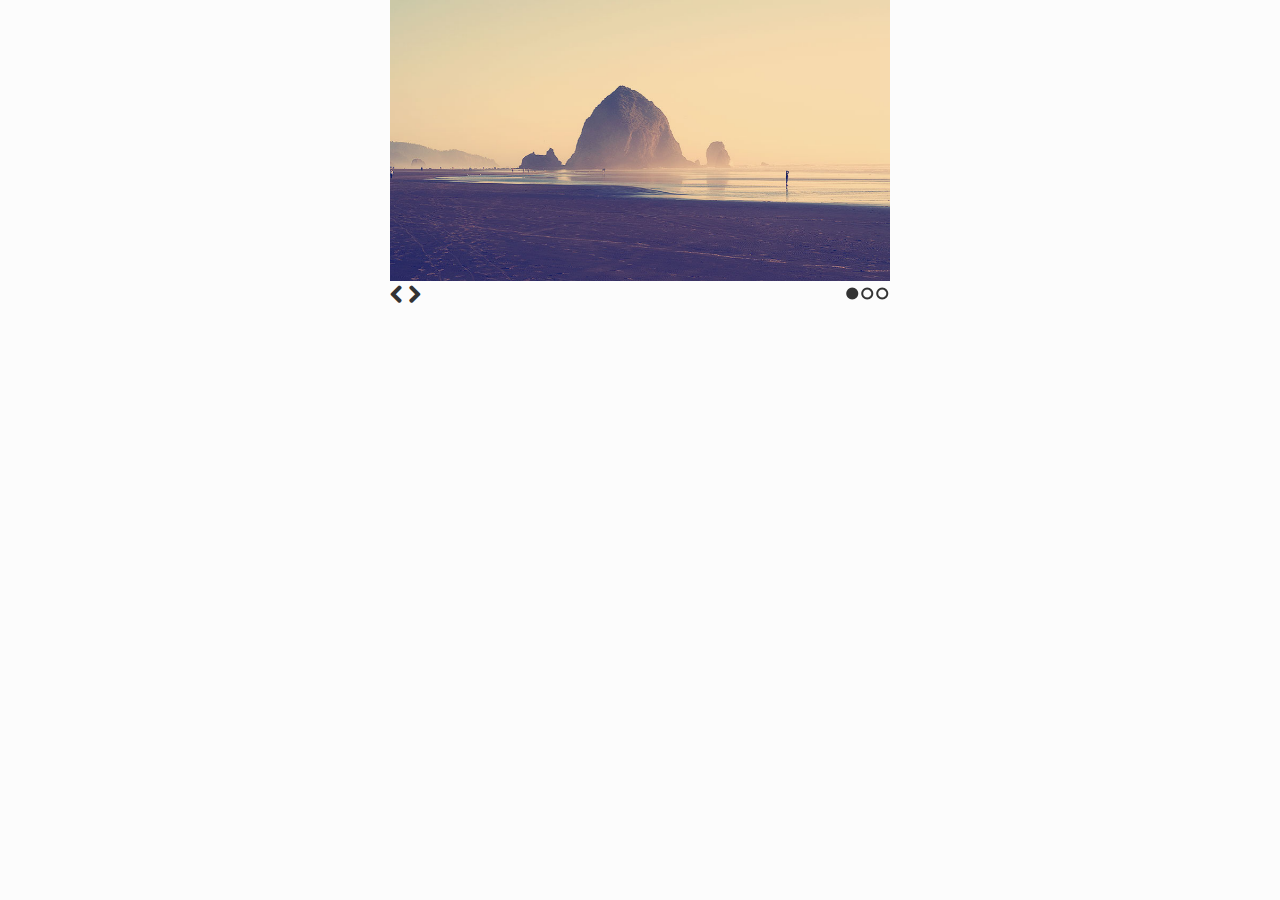
<file: pizzaria 30.10/Trabalho Frajola's/Projeto Pizzaria/standard/index.html>
<!doctype html>
<html>
<head>
  <meta charset="utf-8">
  <title>SlidesJS Standard Code Example</title>
  <meta name="description" content="SlidesJS is a simple slideshow plugin for jQuery. Packed with a useful set of features to help novice and advanced developers alike create elegant and user-friendly slideshows.">
  <meta name="author" content="Nathan Searles">

  <!-- SlidesJS Required (if responsive): Sets the page width to the device width. -->
  <meta name="viewport" content="width=device-width">
  <!-- End SlidesJS Required -->

  <!-- CSS for slidesjs.com example -->
  <link rel="stylesheet" href="css/example.css">
  <link rel="stylesheet" href="css/font-awesome.min.css">
  <!-- End CSS for slidesjs.com example -->

  <!-- SlidesJS Optional: If you'd like to use this design -->
  <style>
    body {
      -webkit-font-smoothing: antialiased;
      font: normal 15px/1.5 "Helvetica Neue", Helvetica, Arial, sans-serif;
      color: #232525;
      padding-top:0px;
    }

    #slides {
      display: none
    }

    #slides .slidesjs-navigation {
      margin-top:3px;
    }

    #slides .slidesjs-previous {
      margin-right: 5px;
      float: left;
    }

    #slides .slidesjs-next {
      margin-right: 5px;
      float: left;
    }

    .slidesjs-pagination {
      margin: 6px 0 0;
      float: right;
      list-style: none;
    }

    .slidesjs-pagination li {
      float: left;
      margin: 0 1px;
    }

    .slidesjs-pagination li a {
      display: block;
      width: 13px;
      height: 0;
      padding-top: 13px;
      background-image: url(img/pagination.png);
      background-position: 0 0;
      float: left;
      overflow: hidden;
    }

    .slidesjs-pagination li a.active,
    .slidesjs-pagination li a:hover.active {
      background-position: 0 -13px
    }

    .slidesjs-pagination li a:hover {
      background-position: 0 -26px
    }

    #slides a:link,
    #slides a:visited {
      color: #333
    }

    #slides a:hover,
    #slides a:active {
      color: #9e2020
    }

    .navbar {
      overflow: hidden
    }
  </style>
  <!-- End SlidesJS Optional-->

  <!-- SlidesJS Required: These styles are required if you'd like a responsive slideshow -->
  <style>
    #slides {
      display: none
    }

    .container {
      margin: 0 auto
    }

    /* For tablets & smart phones */
    @media (max-width: 767px) {
      body {
        padding-left: 20px;
        padding-right: 20px;
      }
      .container {
        width: auto
      }
    }

    /* For smartphones */
    @media (max-width: 480px) {
      .container {
        width: auto
      }
    }

    /* For smaller displays like laptops */
    @media (min-width: 768px) and (max-width: 979px) {
      .container {
        width: 724px
      }
    }

    /* For larger displays */
    @media (min-width: 1200px) {
      .container {
        width: 500px;
            
      }
    }
  </style>
  <!-- SlidesJS Required: -->
</head>
<body>

  <!-- SlidesJS Required: Start Slides -->
  <!-- The container is used to define the width of the slideshow -->
  <div class="container">
    <div id="slides">
      <img src="img/example-slide-1.jpg" alt="Photo by: Missy S Link: http://www.flickr.com/photos/listenmissy/5087404401/">
      <img src="img/example-slide-2.jpg" alt="Photo by: Daniel Parks Link: http://www.flickr.com/photos/parksdh/5227623068/">
      <img src="img/example-slide-3.jpg" alt="Photo by: Mike Ranweiler Link: http://www.flickr.com/photos/27874907@N04/4833059991/">
      
      <a href="#" class="slidesjs-previous slidesjs-navigation"><i class="icon-chevron-left icon-large"></i></a>
      <a href="#" class="slidesjs-next slidesjs-navigation"><i class="icon-chevron-right icon-large"></i></a>
    </div>
  </div>
  <!-- End SlidesJS Required: Start Slides -->

  <!-- SlidesJS Required: Link to jQuery -->
  <script src="http://code.jquery.com/jquery-1.9.1.min.js"></script>
  <!-- End SlidesJS Required -->

  <!-- SlidesJS Required: Link to jquery.slides.js -->
  <script src="js/jquery.slides.min.js"></script>
  <!-- End SlidesJS Required -->

  <!-- SlidesJS Required: Initialize SlidesJS with a jQuery doc ready -->
  <script>
    $(function() {
      $('#slides').slidesjs({
        width: 940,
        height: 528,
        navigation: false
      });
    });
  </script>
  <!-- End SlidesJS Required -->
</body>
</html>
</file>
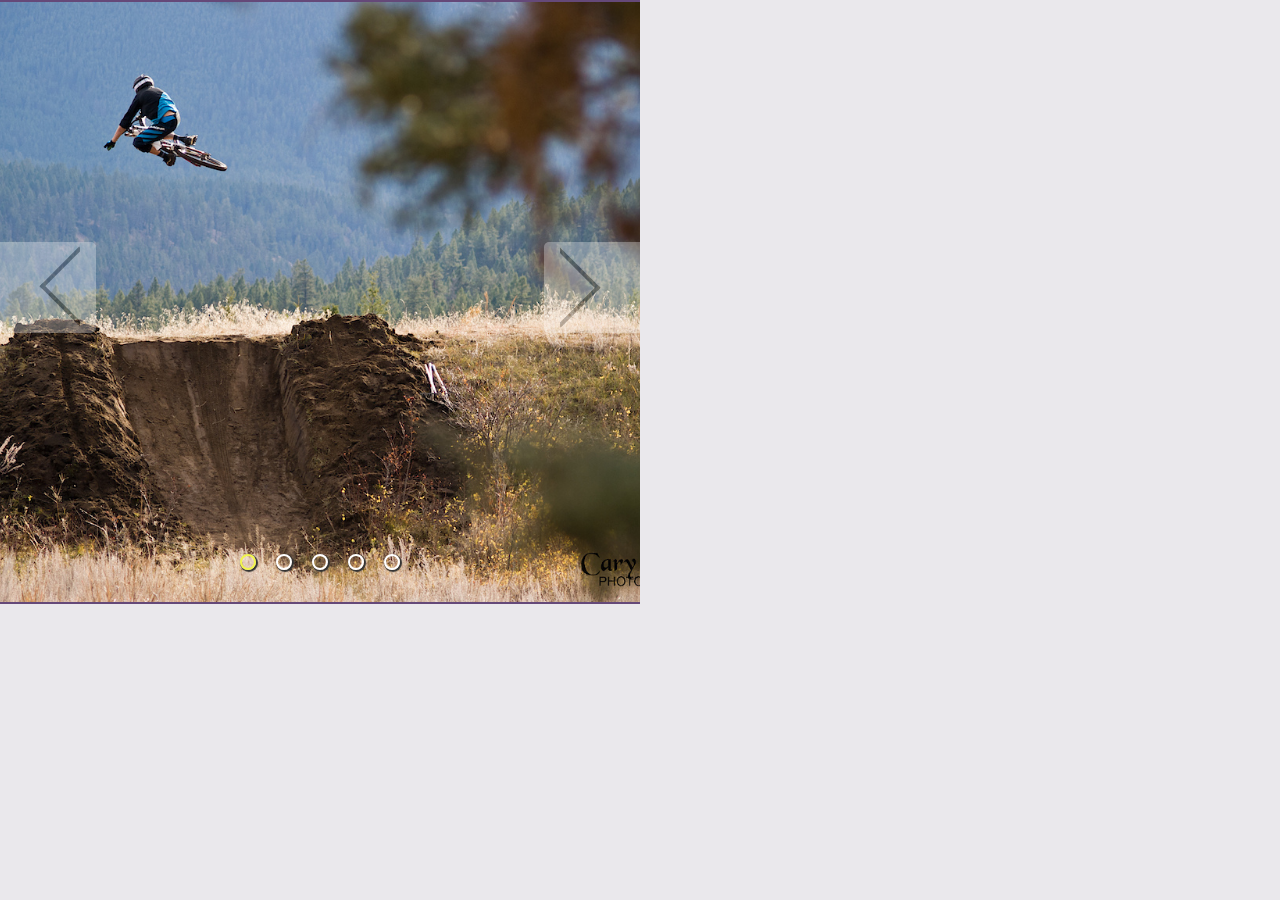
<file: pizzaria 30.10/Trabalho Frajola's/Projeto Pizzaria/gallery-master/demo/index.html>
<!doctype html>
<html>
<head>
  <meta charset="utf-8">
  <meta name="viewport" content="width=device-width, initial-scale=1.0">
  <title>gallry.js | a js gallery slider</title>
  <link rel="stylesheet" href="../gallry.css"/>
  <link rel="stylesheet" href="style.css"/>
</head>
<body>
 
  <div id="attach"></div> <!-- end wrapping container -->
  <article class="container">
  
   
  </article>
  
  <script src="velocity.min.js"></script>
  <script src="../gallry.js"></script>
  <script src="script.js"></script>
</body>
</html>
</file>
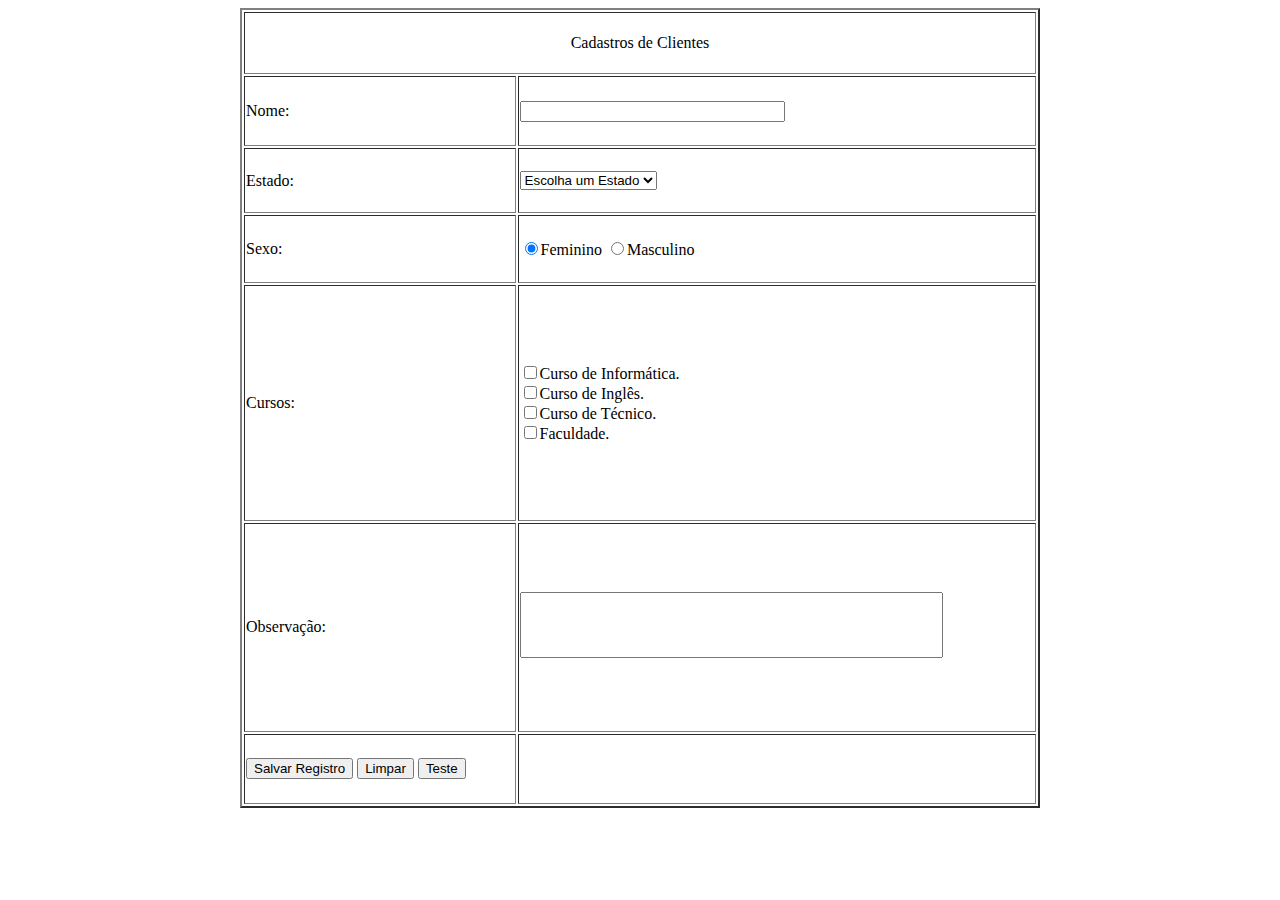
<file: TurmaA/Aula1/form.html>
<!doctype html>
<html lang="pt-br">
    <head>
        <title>Formulario</title>
        <meta charset="utf-8">
    <style>
        textarea{
            resize: none; /*PARA QUE O USUÁRIO NAO REDIMISIONE A CAIXA*/
        }
    </style>
    </head>
    <body>
        <form name="frmcadastro" method="get" action="form.html">
            <table  border="2" width="800" height="800" align="center">
                <tr>
                    <td colspan="2" align="center">Cadastros de Clientes</td>
                    
                </tr>
                <tr>
                    <td>Nome:</td>
                    <td><input type="text" name="txtnome" value="" maxlength="30" size="30px"> </td>
                </tr>
                <tr>
                    <td>Estado:</td>
                    <td>
                        <select name="sltestados">
                            <option value="" selected>Escolha um Estado</option>
                            <option value="SP">São Paulo</option>
                            <option value="RJ">Rio de Janeiro</option>
                            <option value="BA">Bahia</option>     
                        </select>
                    </td> 
                </tr>
                <tr>
                    <td>Sexo:</td>
                    <td><input type="radio" name="rdosexo" value="F" checked>Feminino
                        <input type="radio" name="rdosexo" value="M">Masculino
                    </td>
                </tr>
                <tr>
                    <td>Cursos:</td>
                    <td>
                        <input type="checkbox" name="chkinformatica" value="INF">Curso de Informática.<br>
                        <input type="checkbox" name="chkingles" value="ING">Curso de Inglês.<br>
                        <input type="checkbox" name="chktecnico" value="TEC">Curso de Técnico.<br>
                        <input type="checkbox" name="chkfaculdade" value="FAC">Faculdade.<br>
                    </td>
                </tr>
                <tr>
                    <td>Observação:</td>
                    <td>
                        <textarea name="txtobs" cols="50" rows="4"></textarea>
                    </td>
                </tr>
                <tr>
                    <td><input type="submit" name="btnsalvar" value="Salvar Registro">
                        <input type="reset" name="btnlimpar" value="Limpar">
                        <input type="button" name="btnteste" value="Teste">
                    </td>
                    <td></td>
                </tr>
            </table>
            
        </form>
    </body> 
</html>
</file>
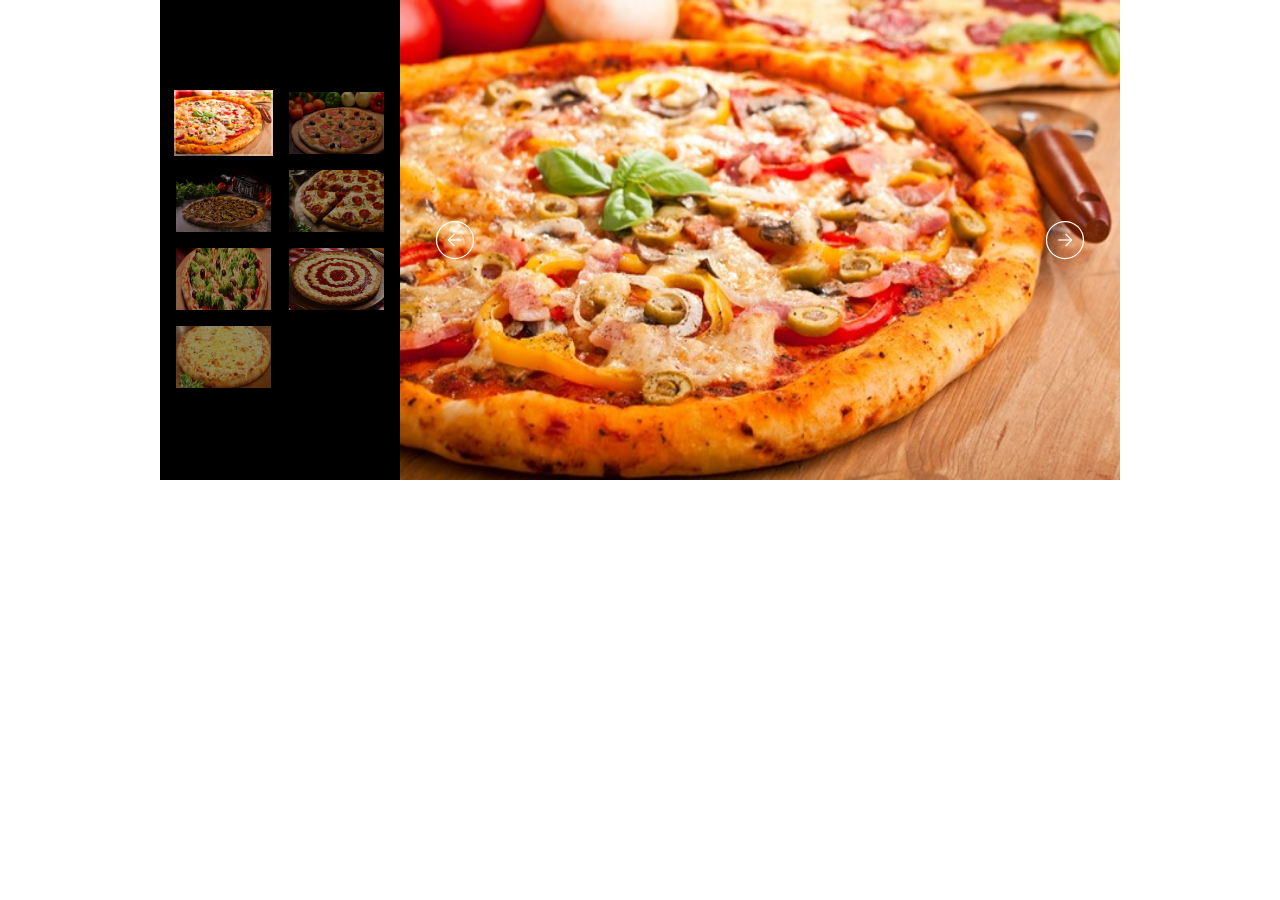
<file: pizzaria 30.10/Trabalho Frajola's/Projeto Pizzaria/with-jquery.html>
<!DOCTYPE html>
<html>
<head>
    <meta charset="utf-8">
    <meta name="viewport" content="width=device-width, initial-scale=1.0">
    <title></title>
</head>
<body style="padding:0px; margin:0px; background-color:#fff;font-family:arial,helvetica,sans-serif,verdana,'Open Sans'">

    <!-- #region Jssor Slider Begin -->
    <!-- Generator: Jssor Slider Maker -->
    <!-- Source: https://www.jssor.com -->
    <script src="js/jquery-1.11.3.min.js" type="text/javascript"></script>
    <script src="js/jssor.slider-26.1.5.min.js" type="text/javascript"></script>
    <script type="text/javascript">
        jQuery(document).ready(function ($) {

            var jssor_1_SlideshowTransitions = [
              {$Duration:1200,$Zoom:1,$Easing:{$Zoom:$Jease$.$InCubic,$Opacity:$Jease$.$OutQuad},$Opacity:2},
              {$Duration:1000,$Zoom:11,$SlideOut:true,$Easing:{$Zoom:$Jease$.$InExpo,$Opacity:$Jease$.$Linear},$Opacity:2},
              {$Duration:1200,$Zoom:1,$Rotate:1,$During:{$Zoom:[0.2,0.8],$Rotate:[0.2,0.8]},$Easing:{$Zoom:$Jease$.$Swing,$Opacity:$Jease$.$Linear,$Rotate:$Jease$.$Swing},$Opacity:2,$Round:{$Rotate:0.5}},
              {$Duration:1000,$Zoom:11,$Rotate:1,$SlideOut:true,$Easing:{$Zoom:$Jease$.$InExpo,$Opacity:$Jease$.$Linear,$Rotate:$Jease$.$InExpo},$Opacity:2,$Round:{$Rotate:0.8}},
              {$Duration:1200,x:0.5,$Cols:2,$Zoom:1,$Assembly:2049,$ChessMode:{$Column:15},$Easing:{$Left:$Jease$.$InCubic,$Zoom:$Jease$.$InCubic,$Opacity:$Jease$.$Linear},$Opacity:2},
              {$Duration:1200,x:4,$Cols:2,$Zoom:11,$SlideOut:true,$Assembly:2049,$ChessMode:{$Column:15},$Easing:{$Left:$Jease$.$InExpo,$Zoom:$Jease$.$InExpo,$Opacity:$Jease$.$Linear},$Opacity:2},
              {$Duration:1200,x:0.6,$Zoom:1,$Rotate:1,$During:{$Left:[0.2,0.8],$Zoom:[0.2,0.8],$Rotate:[0.2,0.8]},$Easing:$Jease$.$Swing,$Opacity:2,$Round:{$Rotate:0.5}},
              {$Duration:1000,x:-4,$Zoom:11,$Rotate:1,$SlideOut:true,$Easing:{$Left:$Jease$.$InExpo,$Zoom:$Jease$.$InExpo,$Opacity:$Jease$.$Linear,$Rotate:$Jease$.$InExpo},$Opacity:2,$Round:{$Rotate:0.8}},
              {$Duration:1200,x:-0.6,$Zoom:1,$Rotate:1,$During:{$Left:[0.2,0.8],$Zoom:[0.2,0.8],$Rotate:[0.2,0.8]},$Easing:$Jease$.$Swing,$Opacity:2,$Round:{$Rotate:0.5}},
              {$Duration:1000,x:4,$Zoom:11,$Rotate:1,$SlideOut:true,$Easing:{$Left:$Jease$.$InExpo,$Zoom:$Jease$.$InExpo,$Opacity:$Jease$.$Linear,$Rotate:$Jease$.$InExpo},$Opacity:2,$Round:{$Rotate:0.8}},
              {$Duration:1200,x:0.5,y:0.3,$Cols:2,$Zoom:1,$Rotate:1,$Assembly:2049,$ChessMode:{$Column:15},$Easing:{$Left:$Jease$.$InCubic,$Top:$Jease$.$InCubic,$Zoom:$Jease$.$InCubic,$Opacity:$Jease$.$OutQuad,$Rotate:$Jease$.$InCubic},$Opacity:2,$Round:{$Rotate:0.7}},
              {$Duration:1000,x:0.5,y:0.3,$Cols:2,$Zoom:1,$Rotate:1,$SlideOut:true,$Assembly:2049,$ChessMode:{$Column:15},$Easing:{$Left:$Jease$.$InExpo,$Top:$Jease$.$InExpo,$Zoom:$Jease$.$InExpo,$Opacity:$Jease$.$Linear,$Rotate:$Jease$.$InExpo},$Opacity:2,$Round:{$Rotate:0.7}},
              {$Duration:1200,x:-4,y:2,$Rows:2,$Zoom:11,$Rotate:1,$Assembly:2049,$ChessMode:{$Row:28},$Easing:{$Left:$Jease$.$InCubic,$Top:$Jease$.$InCubic,$Zoom:$Jease$.$InCubic,$Opacity:$Jease$.$OutQuad,$Rotate:$Jease$.$InCubic},$Opacity:2,$Round:{$Rotate:0.7}},
              {$Duration:1200,x:1,y:2,$Cols:2,$Zoom:11,$Rotate:1,$Assembly:2049,$ChessMode:{$Column:19},$Easing:{$Left:$Jease$.$InCubic,$Top:$Jease$.$InCubic,$Zoom:$Jease$.$InCubic,$Opacity:$Jease$.$OutQuad,$Rotate:$Jease$.$InCubic},$Opacity:2,$Round:{$Rotate:0.8}}
            ];

            var jssor_1_options = {
              $AutoPlay: 1,
              $SlideshowOptions: {
                $Class: $JssorSlideshowRunner$,
                $Transitions: jssor_1_SlideshowTransitions,
                $TransitionsOrder: 1
              },
              $ArrowNavigatorOptions: {
                $Class: $JssorArrowNavigator$
              },
              $ThumbnailNavigatorOptions: {
                $Class: $JssorThumbnailNavigator$,
                $Rows: 2,
                $Cols: 6,
                $SpacingX: 14,
                $SpacingY: 12,
                $Orientation: 2,
                $Align: 156
              }
            };

            var jssor_1_slider = new $JssorSlider$("jssor_1", jssor_1_options);

            /*#region responsive code begin*/

            var MAX_WIDTH = 960;

            function ScaleSlider() {
                var containerElement = jssor_1_slider.$Elmt.parentNode;
                var containerWidth = containerElement.clientWidth;

                if (containerWidth) {

                    var expectedWidth = Math.min(MAX_WIDTH || containerWidth, containerWidth);

                    jssor_1_slider.$ScaleWidth(expectedWidth);
                }
                else {
                    window.setTimeout(ScaleSlider, 30);
                }
            }

            ScaleSlider();

            $(window).bind("load", ScaleSlider);
            $(window).bind("resize", ScaleSlider);
            $(window).bind("orientationchange", ScaleSlider);
            /*#endregion responsive code end*/
        });
    </script>
    <style>
        /* jssor slider loading skin spin css */
        .jssorl-009-spin img {
            animation-name: jssorl-009-spin;
            animation-duration: 1.6s;
            animation-iteration-count: infinite;
            animation-timing-function: linear;
        }

        @keyframes jssorl-009-spin {
            from {
                transform: rotate(0deg);
            }

            to {
                transform: rotate(360deg);
            }
        }


        .jssora093 {display:block;position:absolute;cursor:pointer;}
        .jssora093 .c {fill:none;stroke:#fff;stroke-width:400;stroke-miterlimit:10;}
        .jssora093 .a {fill:none;stroke:#fff;stroke-width:400;stroke-miterlimit:10;}
        .jssora093:hover {opacity:.8;}
        .jssora093.jssora093dn {opacity:.6;}
        .jssora093.jssora093ds {opacity:.3;pointer-events:none;}

        .jssort101 .p {position: absolute;top:0;left:0;box-sizing:border-box;background:#000;}
        .jssort101 .p .cv {position:relative;top:0;left:0;width:100%;height:100%;border:2px solid #000;box-sizing:border-box;z-index:1;}
        .jssort101 .a {fill:none;stroke:#fff;stroke-width:400;stroke-miterlimit:10;visibility:hidden;}
        .jssort101 .p:hover .cv, .jssort101 .p.pdn .cv {border:none;border-color:transparent;}
        .jssort101 .p:hover{padding:2px;}
        .jssort101 .p:hover .cv {background-color:rgba(0,0,0,6);opacity:.35;}
        .jssort101 .p:hover.pdn{padding:0;}
        .jssort101 .p:hover.pdn .cv {border:2px solid #fff;background:none;opacity:.35;}
        .jssort101 .pav .cv {border-color:#fff;opacity:.35;}
        .jssort101 .pav .a, .jssort101 .p:hover .a {visibility:visible;}
        .jssort101 .t {position:absolute;top:0;left:0;width:100%;height:100%;border:none;opacity:.6;}
        .jssort101 .pav .t, .jssort101 .p:hover .t{opacity:1;}
    </style>
    <div id="jssor_1" style="position:relative;margin:0 auto;top:0px;left:0px;width:960px;height:480px;overflow:hidden;visibility:hidden;background-color:#24262e;">
        <!-- Loading Screen -->
        <div data-u="loading" class="jssorl-009-spin" style="position:absolute;top:0px;left:0px;width:100%;height:100%;text-align:center;background-color:rgba(0,0,0,0.7);">
            <img style="margin-top:-19px;position:relative;top:50%;width:38px;height:38px;" src="img/spin.svg" />
        </div>
        <div data-u="slides" style="cursor:default;position:relative;top:0px;left:240px;width:720px;height:480px;overflow:hidden;">
            <div>
                <img data-u="image" src="imagem/portuguesa.jpg" />
            </div>
            <div>
                <img data-u="image" src="imagem/marguerita.jpg" />
            </div>
            <div>
                <img data-u="image" src="imagem/pizza-pernil-com-jack.jpg" />
            </div>
            <div>
                <img data-u="image" src="imagem/calabresa.jpg" />
            </div>
            <div>
                <img data-u="image" src="imagem/brocolis.jpg" />
            </div>
             <div>
                <img data-u="image" src="imagem/romeu_1.jpg" />
            </div>
             <div>
                <img data-u="image" src="imagem/pizza-4-queijos-610x300.jpg" />
            </div>
            
            <a data-u="any" href="https://www.jssor.com" style="display:none">bootstrap slider</a>
        </div>
        <!-- Thumbnail Navigator -->
        <div data-u="thumbnavigator" class="jssort101" style="position:absolute;left:0px;top:0px;width:240px;height:480px;background-color:#000;" data-autocenter="2" data-scale-left="0.75">
            <div data-u="slides">
                <div data-u="prototype" class="p" style="width:99px;height:66px;">
                    <div data-u="thumbnailtemplate" class="t"></div>
                    <svg viewbox="0 0 16000 16000" class="cv">
                        <circle class="a" cx="8000" cy="8000" r="3238.1"></circle>
                        <line class="a" x1="6190.5" y1="8000" x2="9809.5" y2="8000"></line>
                        <line class="a" x1="8000" y1="9809.5" x2="8000" y2="6190.5"></line>
                    </svg>
                </div>
            </div>
        </div>
        <!-- Arrow Navigator -->
        <div data-u="arrowleft" class="jssora093" style="width:50px;height:50px;top:0px;left:270px;" data-autocenter="2">
            <svg viewbox="0 0 16000 16000" style="position:absolute;top:0;left:0;width:100%;height:100%;">
                <circle class="c" cx="8000" cy="8000" r="5920"></circle>
                <polyline class="a" points="7777.8,6080 5857.8,8000 7777.8,9920 "></polyline>
                <line class="a" x1="10142.2" y1="8000" x2="5857.8" y2="8000"></line>
            </svg>
        </div>
        <div data-u="arrowright" class="jssora093" style="width:50px;height:50px;top:0px;right:30px;" data-autocenter="2">
            <svg viewbox="0 0 16000 16000" style="position:absolute;top:0;left:0;width:100%;height:100%;">
                <circle class="c" cx="8000" cy="8000" r="5920"></circle>
                <polyline class="a" points="8222.2,6080 10142.2,8000 8222.2,9920 "></polyline>
                <line class="a" x1="5857.8" y1="8000" x2="10142.2" y2="8000"></line>
            </svg>
        </div>
    </div>
    <!-- #endregion Jssor Slider End -->
</body>
</html>
</file>
<file: pizzaria 30.10/Trabalho Frajola's/Projeto Pizzaria/standard/css/example.css>
.clearfix {
  *zoom: 1;
}
.clearfix:before,
.clearfix:after {
  display: table;
  content: "";
  line-height: 0;
}
.clearfix:after {
  clear: both;
}
.hide-text {
  font: 0/0 a;
  color: transparent;
  text-shadow: none;
  background-color: transparent;
  border: 0;
}
.input-block-level {
  display: block;
  width: 100%;
  min-height: 30px;
  -webkit-box-sizing: border-box;
  -moz-box-sizing: border-box;
  box-sizing: border-box;
}
article,
aside,
details,
figcaption,
figure,
footer,
header,
hgroup,
nav,
section {
  display: block;
}
audio,
canvas,
video {
  display: inline-block;
  *display: inline;
  *zoom: 1;
}
audio:not([controls]) {
  display: none;
}
html {
  font-size: 100%;
  -webkit-text-size-adjust: 100%;
  -ms-text-size-adjust: 100%;
}
a:focus {
  outline: thin dotted #333;
  outline: 5px auto -webkit-focus-ring-color;
  outline-offset: -2px;
}
a:hover,
a:active {
  outline: 0;
}
sub,
sup {
  position: relative;
  font-size: 75%;
  line-height: 0;
  vertical-align: baseline;
}
sup {
  top: -0.5em;
}
sub {
  bottom: -0.25em;
}
img {
  /* Responsive images (ensure images don't scale beyond their parents) */

  max-width: 100%;
  /* Part 1: Set a maxium relative to the parent */

  width: auto\9;
  /* IE7-8 need help adjusting responsive images */

  height: auto;
  /* Part 2: Scale the height according to the width, otherwise you get stretching */

  vertical-align: middle;
  border: 0;
  -ms-interpolation-mode: bicubic;
}
#map_canvas img,
.google-maps img {
  max-width: none;
}
button,
input,
select,
textarea {
  margin: 0;
  font-size: 100%;
  vertical-align: middle;
}
button,
input {
  *overflow: visible;
  line-height: normal;
}
button::-moz-focus-inner,
input::-moz-focus-inner {
  padding: 0;
  border: 0;
}
button,
html input[type="button"],
input[type="reset"],
input[type="submit"] {
  -webkit-appearance: button;
  cursor: pointer;
}
label,
select,
button,
input[type="button"],
input[type="reset"],
input[type="submit"],
input[type="radio"],
input[type="checkbox"] {
  cursor: pointer;
}
input[type="search"] {
  -webkit-box-sizing: content-box;
  -moz-box-sizing: content-box;
  box-sizing: content-box;
  -webkit-appearance: textfield;
}
input[type="search"]::-webkit-search-decoration,
input[type="search"]::-webkit-search-cancel-button {
  -webkit-appearance: none;
}
textarea {
  overflow: auto;
  vertical-align: top;
}
@media print {
  * {
    text-shadow: none !important;
    color: #000 !important;
    background: transparent !important;
    box-shadow: none !important;
  }
  a,
  a:visited {
    text-decoration: underline;
  }
  a[href]:after {
    content: " (" attr(href) ")";
  }
  abbr[title]:after {
    content: " (" attr(title) ")";
  }
  .ir a:after,
  a[href^="javascript:"]:after,
  a[href^="#"]:after {
    content: "";
  }
  pre,
  blockquote {
    border: 1px solid #999;
    page-break-inside: avoid;
  }
  thead {
    display: table-header-group;
  }
  tr,
  img {
    page-break-inside: avoid;
  }
  img {
    max-width: 100% !important;
  }
  @page  {
    margin: 0.5cm;
  }
  p,
  h2,
  h3 {
    orphans: 3;
    widows: 3;
  }
  h2,
  h3 {
    page-break-after: avoid;
  }
}
body {
  margin: 0;
  font-family: "Helvetica Neue", Helvetica, Arial, sans-serif;
  font-size: 14px;
  line-height: 20px;
  color: #333333;
  background-color: #ffffff;
}
/*a {
  color: #0088cc;
  text-decoration: none;
}
a:hover {
  color: #005580;
  text-decoration: underline;
}*/
.img-rounded {
  -webkit-border-radius: 6px;
  -moz-border-radius: 6px;
  border-radius: 6px;
}
.img-polaroid {
  padding: 4px;
  background-color: #fff;
  border: 1px solid #ccc;
  border: 1px solid rgba(0, 0, 0, 0.2);
  -webkit-box-shadow: 0 1px 3px rgba(0, 0, 0, 0.1);
  -moz-box-shadow: 0 1px 3px rgba(0, 0, 0, 0.1);
  box-shadow: 0 1px 3px rgba(0, 0, 0, 0.1);
}
.img-circle {
  -webkit-border-radius: 500px;
  -moz-border-radius: 500px;
  border-radius: 500px;
}
.row {
  margin-left: -20px;
  *zoom: 1;
}
.row:before,
.row:after {
  display: table;
  content: "";
  line-height: 0;
}
.row:after {
  clear: both;
}
[class*="span"] {
  float: left;
  min-height: 1px;
  margin-left: 20px;
}
.container,
.navbar-static-top .container,
.navbar-fixed-top .container,
.navbar-fixed-bottom .container {
  width: 940px;
}
.span12 {
  width: 940px;
}
.span11 {
  width: 860px;
}
.span10 {
  width: 780px;
}
.span9 {
  width: 700px;
}
.span8 {
  width: 620px;
}
.span7 {
  width: 540px;
}
.span6 {
  width: 460px;
}
.span5 {
  width: 380px;
}
.span4 {
  width: 300px;
}
.span3 {
  width: 220px;
}
.span2 {
  width: 140px;
}
.span1 {
  width: 60px;
}
.offset12 {
  margin-left: 980px;
}
.offset11 {
  margin-left: 900px;
}
.offset10 {
  margin-left: 820px;
}
.offset9 {
  margin-left: 740px;
}
.offset8 {
  margin-left: 660px;
}
.offset7 {
  margin-left: 580px;
}
.offset6 {
  margin-left: 500px;
}
.offset5 {
  margin-left: 420px;
}
.offset4 {
  margin-left: 340px;
}
.offset3 {
  margin-left: 260px;
}
.offset2 {
  margin-left: 180px;
}
.offset1 {
  margin-left: 100px;
}
.row-fluid {
  width: 100%;
  *zoom: 1;
}
.row-fluid:before,
.row-fluid:after {
  display: table;
  content: "";
  line-height: 0;
}
.row-fluid:after {
  clear: both;
}
.row-fluid [class*="span"] {
  display: block;
  width: 100%;
  min-height: 30px;
  -webkit-box-sizing: border-box;
  -moz-box-sizing: border-box;
  box-sizing: border-box;
  float: left;
  margin-left: 2.127659574468085%;
  *margin-left: 2.074468085106383%;
}
.row-fluid [class*="span"]:first-child {
  margin-left: 0;
}
.row-fluid .controls-row [class*="span"] + [class*="span"] {
  margin-left: 2.127659574468085%;
}
.row-fluid .span12 {
  width: 100%;
  *width: 99.94680851063829%;
}
.row-fluid .span11 {
  width: 91.48936170212765%;
  *width: 91.43617021276594%;
}
.row-fluid .span10 {
  width: 82.97872340425532%;
  *width: 82.92553191489361%;
}
.row-fluid .span9 {
  width: 74.46808510638297%;
  *width: 74.41489361702126%;
}
.row-fluid .span8 {
  width: 65.95744680851064%;
  *width: 65.90425531914893%;
}
.row-fluid .span7 {
  width: 57.44680851063829%;
  *width: 57.39361702127659%;
}
.row-fluid .span6 {
  width: 48.93617021276595%;
  *width: 48.88297872340425%;
}
.row-fluid .span5 {
  width: 40.42553191489362%;
  *width: 40.37234042553192%;
}
.row-fluid .span4 {
  width: 31.914893617021278%;
  *width: 31.861702127659576%;
}
.row-fluid .span3 {
  width: 23.404255319148934%;
  *width: 23.351063829787233%;
}
.row-fluid .span2 {
  width: 14.893617021276595%;
  *width: 14.840425531914894%;
}
.row-fluid .span1 {
  width: 6.382978723404255%;
  *width: 6.329787234042553%;
}
.row-fluid .offset12 {
  margin-left: 104.25531914893617%;
  *margin-left: 104.14893617021275%;
}
.row-fluid .offset12:first-child {
  margin-left: 102.12765957446808%;
  *margin-left: 102.02127659574467%;
}
.row-fluid .offset11 {
  margin-left: 95.74468085106382%;
  *margin-left: 95.6382978723404%;
}
.row-fluid .offset11:first-child {
  margin-left: 93.61702127659574%;
  *margin-left: 93.51063829787232%;
}
.row-fluid .offset10 {
  margin-left: 87.23404255319149%;
  *margin-left: 87.12765957446807%;
}
.row-fluid .offset10:first-child {
  margin-left: 85.1063829787234%;
  *margin-left: 84.99999999999999%;
}
.row-fluid .offset9 {
  margin-left: 78.72340425531914%;
  *margin-left: 78.61702127659572%;
}
.row-fluid .offset9:first-child {
  margin-left: 76.59574468085106%;
  *margin-left: 76.48936170212764%;
}
.row-fluid .offset8 {
  margin-left: 70.2127659574468%;
  *margin-left: 70.10638297872339%;
}
.row-fluid .offset8:first-child {
  margin-left: 68.08510638297872%;
  *margin-left: 67.9787234042553%;
}
.row-fluid .offset7 {
  margin-left: 61.70212765957446%;
  *margin-left: 61.59574468085106%;
}
.row-fluid .offset7:first-child {
  margin-left: 59.574468085106375%;
  *margin-left: 59.46808510638297%;
}
.row-fluid .offset6 {
  margin-left: 53.191489361702125%;
  *margin-left: 53.085106382978715%;
}
.row-fluid .offset6:first-child {
  margin-left: 51.063829787234035%;
  *margin-left: 50.95744680851063%;
}
.row-fluid .offset5 {
  margin-left: 44.68085106382979%;
  *margin-left: 44.57446808510638%;
}
.row-fluid .offset5:first-child {
  margin-left: 42.5531914893617%;
  *margin-left: 42.4468085106383%;
}
.row-fluid .offset4 {
  margin-left: 36.170212765957444%;
  *margin-left: 36.06382978723405%;
}
.row-fluid .offset4:first-child {
  margin-left: 34.04255319148936%;
  *margin-left: 33.93617021276596%;
}
.row-fluid .offset3 {
  margin-left: 27.659574468085104%;
  *margin-left: 27.5531914893617%;
}
.row-fluid .offset3:first-child {
  margin-left: 25.53191489361702%;
  *margin-left: 25.425531914893618%;
}
.row-fluid .offset2 {
  margin-left: 19.148936170212764%;
  *margin-left: 19.04255319148936%;
}
.row-fluid .offset2:first-child {
  margin-left: 17.02127659574468%;
  *margin-left: 16.914893617021278%;
}
.row-fluid .offset1 {
  margin-left: 10.638297872340425%;
  *margin-left: 10.53191489361702%;
}
.row-fluid .offset1:first-child {
  margin-left: 8.51063829787234%;
  *margin-left: 8.404255319148938%;
}
[class*="span"].hide,
.row-fluid [class*="span"].hide {
  display: none;
}
[class*="span"].pull-right,
.row-fluid [class*="span"].pull-right {
  float: right;
}
.container {
  margin-right: auto;
  margin-left: auto;
  *zoom: 1;
}
.container:before,
.container:after {
  display: table;
  content: "";
  line-height: 0;
}
.container:after {
  clear: both;
}
.container-fluid {
  padding-right: 20px;
  padding-left: 20px;
  *zoom: 1;
}
.container-fluid:before,
.container-fluid:after {
  display: table;
  content: "";
  line-height: 0;
}
.container-fluid:after {
  clear: both;
}
.btn {
  display: inline-block;
  *display: inline;
  /* IE7 inline-block hack */

  *zoom: 1;
  padding: 4px 12px;
  margin-bottom: 0;
  font-size: 14px;
  line-height: 20px;
  text-align: center;
  vertical-align: middle;
  cursor: pointer;
  color: #333333;
  text-shadow: 0 1px 1px rgba(255, 255, 255, 0.75);
  background-color: #f5f5f5;
  background-image: -moz-linear-gradient(top, #ffffff, #e6e6e6);
  background-image: -webkit-gradient(linear, 0 0, 0 100%, from(#ffffff), to(#e6e6e6));
  background-image: -webkit-linear-gradient(top, #ffffff, #e6e6e6);
  background-image: -o-linear-gradient(top, #ffffff, #e6e6e6);
  background-image: linear-gradient(to bottom, #ffffff, #e6e6e6);
  background-repeat: repeat-x;
  filter: progid:DXImageTransform.Microsoft.gradient(startColorstr='#ffffffff', endColorstr='#ffe6e6e6', GradientType=0);
  border-color: #e6e6e6 #e6e6e6 #bfbfbf;
  border-color: rgba(0, 0, 0, 0.1) rgba(0, 0, 0, 0.1) rgba(0, 0, 0, 0.25);
  *background-color: #e6e6e6;
  /* Darken IE7 buttons by default so they stand out more given they won't have borders */

  filter: progid:DXImageTransform.Microsoft.gradient(enabled = false);
  border: 1px solid #bbbbbb;
  *border: 0;
  border-bottom-color: #a2a2a2;
  -webkit-border-radius: 4px;
  -moz-border-radius: 4px;
  border-radius: 4px;
  *margin-left: .3em;
  -webkit-box-shadow: inset 0 1px 0 rgba(255,255,255,.2), 0 1px 2px rgba(0,0,0,.05);
  -moz-box-shadow: inset 0 1px 0 rgba(255,255,255,.2), 0 1px 2px rgba(0,0,0,.05);
  box-shadow: inset 0 1px 0 rgba(255,255,255,.2), 0 1px 2px rgba(0,0,0,.05);
}
.btn:hover,
.btn:active,
.btn.active,
.btn.disabled,
.btn[disabled] {
  color: #333333;
  background-color: #e6e6e6;
  *background-color: #d9d9d9;
}
.btn:active,
.btn.active {
  background-color: #cccccc \9;
}
.btn:first-child {
  *margin-left: 0;
}
.btn:hover {
  color: #333333;
  text-decoration: none;
  background-position: 0 -15px;
  -webkit-transition: background-position 0.1s linear;
  -moz-transition: background-position 0.1s linear;
  -o-transition: background-position 0.1s linear;
  transition: background-position 0.1s linear;
}
.btn:focus {
  outline: thin dotted #333;
  outline: 5px auto -webkit-focus-ring-color;
  outline-offset: -2px;
}
.btn.active,
.btn:active {
  background-image: none;
  outline: 0;
  -webkit-box-shadow: inset 0 2px 4px rgba(0,0,0,.15), 0 1px 2px rgba(0,0,0,.05);
  -moz-box-shadow: inset 0 2px 4px rgba(0,0,0,.15), 0 1px 2px rgba(0,0,0,.05);
  box-shadow: inset 0 2px 4px rgba(0,0,0,.15), 0 1px 2px rgba(0,0,0,.05);
}
.btn.disabled,
.btn[disabled] {
  cursor: default;
  background-image: none;
  opacity: 0.65;
  filter: alpha(opacity=65);
  -webkit-box-shadow: none;
  -moz-box-shadow: none;
  box-shadow: none;
}
.btn-large {
  padding: 11px 19px;
  font-size: 17.5px;
  -webkit-border-radius: 6px;
  -moz-border-radius: 6px;
  border-radius: 6px;
}
.btn-large [class^="icon-"],
.btn-large [class*=" icon-"] {
  margin-top: 4px;
}
.btn-small {
  padding: 2px 10px;
  font-size: 11.9px;
  -webkit-border-radius: 3px;
  -moz-border-radius: 3px;
  border-radius: 3px;
}
.btn-small [class^="icon-"],
.btn-small [class*=" icon-"] {
  margin-top: 0;
}
.btn-mini [class^="icon-"],
.btn-mini [class*=" icon-"] {
  margin-top: -1px;
}
.btn-mini {
  padding: 0 6px;
  font-size: 10.5px;
  -webkit-border-radius: 3px;
  -moz-border-radius: 3px;
  border-radius: 3px;
}
.btn-block {
  display: block;
  width: 100%;
  padding-left: 0;
  padding-right: 0;
  -webkit-box-sizing: border-box;
  -moz-box-sizing: border-box;
  box-sizing: border-box;
}
.btn-block + .btn-block {
  margin-top: 5px;
}
input[type="submit"].btn-block,
input[type="reset"].btn-block,
input[type="button"].btn-block {
  width: 100%;
}
.btn-primary.active,
.btn-warning.active,
.btn-danger.active,
.btn-success.active,
.btn-info.active,
.btn-inverse.active {
  color: rgba(255, 255, 255, 0.75);
}
.btn {
  border-color: #c5c5c5;
  border-color: rgba(0, 0, 0, 0.15) rgba(0, 0, 0, 0.15) rgba(0, 0, 0, 0.25);
}
.btn-primary {
  color: #ffffff;
  text-shadow: 0 -1px 0 rgba(0, 0, 0, 0.25);
  background-color: #006dcc;
  background-image: -moz-linear-gradient(top, #0088cc, #0044cc);
  background-image: -webkit-gradient(linear, 0 0, 0 100%, from(#0088cc), to(#0044cc));
  background-image: -webkit-linear-gradient(top, #0088cc, #0044cc);
  background-image: -o-linear-gradient(top, #0088cc, #0044cc);
  background-image: linear-gradient(to bottom, #0088cc, #0044cc);
  background-repeat: repeat-x;
  filter: progid:DXImageTransform.Microsoft.gradient(startColorstr='#ff0088cc', endColorstr='#ff0044cc', GradientType=0);
  border-color: #0044cc #0044cc #002a80;
  border-color: rgba(0, 0, 0, 0.1) rgba(0, 0, 0, 0.1) rgba(0, 0, 0, 0.25);
  *background-color: #0044cc;
  /* Darken IE7 buttons by default so they stand out more given they won't have borders */

  filter: progid:DXImageTransform.Microsoft.gradient(enabled = false);
}
.btn-primary:hover,
.btn-primary:active,
.btn-primary.active,
.btn-primary.disabled,
.btn-primary[disabled] {
  color: #ffffff;
  background-color: #0044cc;
  *background-color: #003bb3;
}
.btn-primary:active,
.btn-primary.active {
  background-color: #003399 \9;
}
.btn-warning {
  color: #ffffff;
  text-shadow: 0 -1px 0 rgba(0, 0, 0, 0.25);
  background-color: #faa732;
  background-image: -moz-linear-gradient(top, #fbb450, #f89406);
  background-image: -webkit-gradient(linear, 0 0, 0 100%, from(#fbb450), to(#f89406));
  background-image: -webkit-linear-gradient(top, #fbb450, #f89406);
  background-image: -o-linear-gradient(top, #fbb450, #f89406);
  background-image: linear-gradient(to bottom, #fbb450, #f89406);
  background-repeat: repeat-x;
  filter: progid:DXImageTransform.Microsoft.gradient(startColorstr='#fffbb450', endColorstr='#fff89406', GradientType=0);
  border-color: #f89406 #f89406 #ad6704;
  border-color: rgba(0, 0, 0, 0.1) rgba(0, 0, 0, 0.1) rgba(0, 0, 0, 0.25);
  *background-color: #f89406;
  /* Darken IE7 buttons by default so they stand out more given they won't have borders */

  filter: progid:DXImageTransform.Microsoft.gradient(enabled = false);
}
.btn-warning:hover,
.btn-warning:active,
.btn-warning.active,
.btn-warning.disabled,
.btn-warning[disabled] {
  color: #ffffff;
  background-color: #f89406;
  *background-color: #df8505;
}
.btn-warning:active,
.btn-warning.active {
  background-color: #c67605 \9;
}
.btn-danger {
  color: #ffffff;
  text-shadow: 0 -1px 0 rgba(0, 0, 0, 0.25);
  background-color: #da4f49;
  background-image: -moz-linear-gradient(top, #ee5f5b, #bd362f);
  background-image: -webkit-gradient(linear, 0 0, 0 100%, from(#ee5f5b), to(#bd362f));
  background-image: -webkit-linear-gradient(top, #ee5f5b, #bd362f);
  background-image: -o-linear-gradient(top, #ee5f5b, #bd362f);
  background-image: linear-gradient(to bottom, #ee5f5b, #bd362f);
  background-repeat: repeat-x;
  filter: progid:DXImageTransform.Microsoft.gradient(startColorstr='#ffee5f5b', endColorstr='#ffbd362f', GradientType=0);
  border-color: #bd362f #bd362f #802420;
  border-color: rgba(0, 0, 0, 0.1) rgba(0, 0, 0, 0.1) rgba(0, 0, 0, 0.25);
  *background-color: #bd362f;
  /* Darken IE7 buttons by default so they stand out more given they won't have borders */

  filter: progid:DXImageTransform.Microsoft.gradient(enabled = false);
}
.btn-danger:hover,
.btn-danger:active,
.btn-danger.active,
.btn-danger.disabled,
.btn-danger[disabled] {
  color: #ffffff;
  background-color: #bd362f;
  *background-color: #a9302a;
}
.btn-danger:active,
.btn-danger.active {
  background-color: #942a25 \9;
}
.btn-success {
  color: #ffffff;
  text-shadow: 0 -1px 0 rgba(0, 0, 0, 0.25);
  background-color: #5bb75b;
  background-image: -moz-linear-gradient(top, #62c462, #51a351);
  background-image: -webkit-gradient(linear, 0 0, 0 100%, from(#62c462), to(#51a351));
  background-image: -webkit-linear-gradient(top, #62c462, #51a351);
  background-image: -o-linear-gradient(top, #62c462, #51a351);
  background-image: linear-gradient(to bottom, #62c462, #51a351);
  background-repeat: repeat-x;
  filter: progid:DXImageTransform.Microsoft.gradient(startColorstr='#ff62c462', endColorstr='#ff51a351', GradientType=0);
  border-color: #51a351 #51a351 #387038;
  border-color: rgba(0, 0, 0, 0.1) rgba(0, 0, 0, 0.1) rgba(0, 0, 0, 0.25);
  *background-color: #51a351;
  /* Darken IE7 buttons by default so they stand out more given they won't have borders */

  filter: progid:DXImageTransform.Microsoft.gradient(enabled = false);
}
.btn-success:hover,
.btn-success:active,
.btn-success.active,
.btn-success.disabled,
.btn-success[disabled] {
  color: #ffffff;
  background-color: #51a351;
  *background-color: #499249;
}
.btn-success:active,
.btn-success.active {
  background-color: #408140 \9;
}
.btn-info {
  color: #ffffff;
  text-shadow: 0 -1px 0 rgba(0, 0, 0, 0.25);
  background-color: #49afcd;
  background-image: -moz-linear-gradient(top, #5bc0de, #2f96b4);
  background-image: -webkit-gradient(linear, 0 0, 0 100%, from(#5bc0de), to(#2f96b4));
  background-image: -webkit-linear-gradient(top, #5bc0de, #2f96b4);
  background-image: -o-linear-gradient(top, #5bc0de, #2f96b4);
  background-image: linear-gradient(to bottom, #5bc0de, #2f96b4);
  background-repeat: repeat-x;
  filter: progid:DXImageTransform.Microsoft.gradient(startColorstr='#ff5bc0de', endColorstr='#ff2f96b4', GradientType=0);
  border-color: #2f96b4 #2f96b4 #1f6377;
  border-color: rgba(0, 0, 0, 0.1) rgba(0, 0, 0, 0.1) rgba(0, 0, 0, 0.25);
  *background-color: #2f96b4;
  /* Darken IE7 buttons by default so they stand out more given they won't have borders */

  filter: progid:DXImageTransform.Microsoft.gradient(enabled = false);
}
.btn-info:hover,
.btn-info:active,
.btn-info.active,
.btn-info.disabled,
.btn-info[disabled] {
  color: #ffffff;
  background-color: #2f96b4;
  *background-color: #2a85a0;
}
.btn-info:active,
.btn-info.active {
  background-color: #24748c \9;
}
.btn-inverse {
  color: #ffffff;
  text-shadow: 0 -1px 0 rgba(0, 0, 0, 0.25);
  background-color: #363636;
  background-image: -moz-linear-gradient(top, #444444, #222222);
  background-image: -webkit-gradient(linear, 0 0, 0 100%, from(#444444), to(#222222));
  background-image: -webkit-linear-gradient(top, #444444, #222222);
  background-image: -o-linear-gradient(top, #444444, #222222);
  background-image: linear-gradient(to bottom, #444444, #222222);
  background-repeat: repeat-x;
  filter: progid:DXImageTransform.Microsoft.gradient(startColorstr='#ff444444', endColorstr='#ff222222', GradientType=0);
  border-color: #222222 #222222 #000000;
  border-color: rgba(0, 0, 0, 0.1) rgba(0, 0, 0, 0.1) rgba(0, 0, 0, 0.25);
  *background-color: #222222;
  /* Darken IE7 buttons by default so they stand out more given they won't have borders */

  filter: progid:DXImageTransform.Microsoft.gradient(enabled = false);
}
.btn-inverse:hover,
.btn-inverse:active,
.btn-inverse.active,
.btn-inverse.disabled,
.btn-inverse[disabled] {
  color: #ffffff;
  background-color: #222222;
  *background-color: #151515;
}
.btn-inverse:active,
.btn-inverse.active {
  background-color: #080808 \9;
}
button.btn,
input[type="submit"].btn {
  *padding-top: 3px;
  *padding-bottom: 3px;
}
button.btn::-moz-focus-inner,
input[type="submit"].btn::-moz-focus-inner {
  padding: 0;
  border: 0;
}
button.btn.btn-large,
input[type="submit"].btn.btn-large {
  *padding-top: 7px;
  *padding-bottom: 7px;
}
button.btn.btn-small,
input[type="submit"].btn.btn-small {
  *padding-top: 3px;
  *padding-bottom: 3px;
}
button.btn.btn-mini,
input[type="submit"].btn.btn-mini {
  *padding-top: 1px;
  *padding-bottom: 1px;
}
.btn-link,
.btn-link:active,
.btn-link[disabled] {
  background-color: transparent;
  background-image: none;
  -webkit-box-shadow: none;
  -moz-box-shadow: none;
  box-shadow: none;
}
.btn-link {
  border-color: transparent;
  cursor: pointer;
  color: #0088cc;
  -webkit-border-radius: 0;
  -moz-border-radius: 0;
  border-radius: 0;
}
.btn-link:hover {
  color: #005580;
  text-decoration: underline;
  background-color: transparent;
}
.btn-link[disabled]:hover {
  color: #333333;
  text-decoration: none;
}
.btn-group {
  position: relative;
  display: inline-block;
  *display: inline;
  /* IE7 inline-block hack */

  *zoom: 1;
  font-size: 0;
  vertical-align: middle;
  white-space: nowrap;
  *margin-left: .3em;
}
.btn-group:first-child {
  *margin-left: 0;
}
.btn-group + .btn-group {
  margin-left: 5px;
}
.btn-toolbar {
  font-size: 0;
  margin-top: 10px;
  margin-bottom: 10px;
}
.btn-toolbar > .btn + .btn,
.btn-toolbar > .btn-group + .btn,
.btn-toolbar > .btn + .btn-group {
  margin-left: 5px;
}
.btn-group > .btn {
  position: relative;
  -webkit-border-radius: 0;
  -moz-border-radius: 0;
  border-radius: 0;
}
.btn-group > .btn + .btn {
  margin-left: -1px;
}
.btn-group > .btn,
.btn-group > .dropdown-menu,
.btn-group > .popover {
  font-size: 14px;
}
.btn-group > .btn-mini {
  font-size: 10.5px;
}
.btn-group > .btn-small {
  font-size: 11.9px;
}
.btn-group > .btn-large {
  font-size: 17.5px;
}
.btn-group > .btn:first-child {
  margin-left: 0;
  -webkit-border-top-left-radius: 4px;
  -moz-border-radius-topleft: 4px;
  border-top-left-radius: 4px;
  -webkit-border-bottom-left-radius: 4px;
  -moz-border-radius-bottomleft: 4px;
  border-bottom-left-radius: 4px;
}
.btn-group > .btn:last-child,
.btn-group > .dropdown-toggle {
  -webkit-border-top-right-radius: 4px;
  -moz-border-radius-topright: 4px;
  border-top-right-radius: 4px;
  -webkit-border-bottom-right-radius: 4px;
  -moz-border-radius-bottomright: 4px;
  border-bottom-right-radius: 4px;
}
.btn-group > .btn.large:first-child {
  margin-left: 0;
  -webkit-border-top-left-radius: 6px;
  -moz-border-radius-topleft: 6px;
  border-top-left-radius: 6px;
  -webkit-border-bottom-left-radius: 6px;
  -moz-border-radius-bottomleft: 6px;
  border-bottom-left-radius: 6px;
}
.btn-group > .btn.large:last-child,
.btn-group > .large.dropdown-toggle {
  -webkit-border-top-right-radius: 6px;
  -moz-border-radius-topright: 6px;
  border-top-right-radius: 6px;
  -webkit-border-bottom-right-radius: 6px;
  -moz-border-radius-bottomright: 6px;
  border-bottom-right-radius: 6px;
}
.btn-group > .btn:hover,
.btn-group > .btn:focus,
.btn-group > .btn:active,
.btn-group > .btn.active {
  z-index: 2;
}
.btn-group .dropdown-toggle:active,
.btn-group.open .dropdown-toggle {
  outline: 0;
}
.btn-group > .btn + .dropdown-toggle {
  padding-left: 8px;
  padding-right: 8px;
  -webkit-box-shadow: inset 1px 0 0 rgba(255,255,255,.125), inset 0 1px 0 rgba(255,255,255,.2), 0 1px 2px rgba(0,0,0,.05);
  -moz-box-shadow: inset 1px 0 0 rgba(255,255,255,.125), inset 0 1px 0 rgba(255,255,255,.2), 0 1px 2px rgba(0,0,0,.05);
  box-shadow: inset 1px 0 0 rgba(255,255,255,.125), inset 0 1px 0 rgba(255,255,255,.2), 0 1px 2px rgba(0,0,0,.05);
  *padding-top: 5px;
  *padding-bottom: 5px;
}
.btn-group > .btn-mini + .dropdown-toggle {
  padding-left: 5px;
  padding-right: 5px;
  *padding-top: 2px;
  *padding-bottom: 2px;
}
.btn-group > .btn-small + .dropdown-toggle {
  *padding-top: 5px;
  *padding-bottom: 4px;
}
.btn-group > .btn-large + .dropdown-toggle {
  padding-left: 12px;
  padding-right: 12px;
  *padding-top: 7px;
  *padding-bottom: 7px;
}
.btn-group.open .dropdown-toggle {
  background-image: none;
  -webkit-box-shadow: inset 0 2px 4px rgba(0,0,0,.15), 0 1px 2px rgba(0,0,0,.05);
  -moz-box-shadow: inset 0 2px 4px rgba(0,0,0,.15), 0 1px 2px rgba(0,0,0,.05);
  box-shadow: inset 0 2px 4px rgba(0,0,0,.15), 0 1px 2px rgba(0,0,0,.05);
}
.btn-group.open .btn.dropdown-toggle {
  background-color: #e6e6e6;
}
.btn-group.open .btn-primary.dropdown-toggle {
  background-color: #0044cc;
}
.btn-group.open .btn-warning.dropdown-toggle {
  background-color: #f89406;
}
.btn-group.open .btn-danger.dropdown-toggle {
  background-color: #bd362f;
}
.btn-group.open .btn-success.dropdown-toggle {
  background-color: #51a351;
}
.btn-group.open .btn-info.dropdown-toggle {
  background-color: #2f96b4;
}
.btn-group.open .btn-inverse.dropdown-toggle {
  background-color: #222222;
}
.btn .caret {
  margin-top: 8px;
  margin-left: 0;
}
.btn-mini .caret,
.btn-small .caret,
.btn-large .caret {
  margin-top: 6px;
}
.btn-large .caret {
  border-left-width: 5px;
  border-right-width: 5px;
  border-top-width: 5px;
}
.dropup .btn-large .caret {
  border-bottom-width: 5px;
}
.btn-primary .caret,
.btn-warning .caret,
.btn-danger .caret,
.btn-info .caret,
.btn-success .caret,
.btn-inverse .caret {
  border-top-color: #ffffff;
  border-bottom-color: #ffffff;
}
.btn-group-vertical {
  display: inline-block;
  *display: inline;
  /* IE7 inline-block hack */

  *zoom: 1;
}
.btn-group-vertical > .btn {
  display: block;
  float: none;
  max-width: 100%;
  -webkit-border-radius: 0;
  -moz-border-radius: 0;
  border-radius: 0;
}
.btn-group-vertical > .btn + .btn {
  margin-left: 0;
  margin-top: -1px;
}
.btn-group-vertical > .btn:first-child {
  -webkit-border-radius: 4px 4px 0 0;
  -moz-border-radius: 4px 4px 0 0;
  border-radius: 4px 4px 0 0;
}
.btn-group-vertical > .btn:last-child {
  -webkit-border-radius: 0 0 4px 4px;
  -moz-border-radius: 0 0 4px 4px;
  border-radius: 0 0 4px 4px;
}
.btn-group-vertical > .btn-large:first-child {
  -webkit-border-radius: 6px 6px 0 0;
  -moz-border-radius: 6px 6px 0 0;
  border-radius: 6px 6px 0 0;
}
.btn-group-vertical > .btn-large:last-child {
  -webkit-border-radius: 0 0 6px 6px;
  -moz-border-radius: 0 0 6px 6px;
  border-radius: 0 0 6px 6px;
}
.navbar {
  overflow: visible;
  margin-bottom: 20px;
  *position: relative;
  *z-index: 2;
}
.navbar-inner {
  min-height: 40px;
  padding-left: 20px;
  padding-right: 20px;
  background-color: #fafafa;
  background-image: -moz-linear-gradient(top, #ffffff, #f2f2f2);
  background-image: -webkit-gradient(linear, 0 0, 0 100%, from(#ffffff), to(#f2f2f2));
  background-image: -webkit-linear-gradient(top, #ffffff, #f2f2f2);
  background-image: -o-linear-gradient(top, #ffffff, #f2f2f2);
  background-image: linear-gradient(to bottom, #ffffff, #f2f2f2);
  background-repeat: repeat-x;
  filter: progid:DXImageTransform.Microsoft.gradient(startColorstr='#ffffffff', endColorstr='#fff2f2f2', GradientType=0);
  border: 1px solid #d4d4d4;
  -webkit-border-radius: 4px;
  -moz-border-radius: 4px;
  border-radius: 4px;
  -webkit-box-shadow: 0 1px 4px rgba(0, 0, 0, 0.065);
  -moz-box-shadow: 0 1px 4px rgba(0, 0, 0, 0.065);
  box-shadow: 0 1px 4px rgba(0, 0, 0, 0.065);
  *zoom: 1;
}
.navbar-inner:before,
.navbar-inner:after {
  display: table;
  content: "";
  line-height: 0;
}
.navbar-inner:after {
  clear: both;
}
.navbar .container {
  width: auto !important;
}
.nav-collapse.collapse {
  height: auto;
  overflow: visible;
}
.navbar .brand {
  float: left;
  display: block;
  padding: 10px 20px 10px;
  margin-left: -20px;
  font-size: 20px;
  font-weight: 200;
  color: #777777;
  text-shadow: 0 1px 0 #ffffff;
}
.navbar .brand.pull-right {
  float: right;
}
.navbar .brand:hover {
  text-decoration: none;
}
.navbar-text {
  margin-bottom: 0;
  line-height: 40px;
  color: #777777;
}
.navbar-link {
  color: #777777;
}
.navbar-link:hover {
  color: #333333;
}
.navbar .divider-vertical {
  height: 40px;
  margin: 0 9px;
  border-left: 1px solid #f2f2f2;
  border-right: 1px solid #ffffff;
}
.navbar .btn,
.navbar .btn-group {
  margin-top: 5px;
}
.navbar .btn-group .btn,
.navbar .input-prepend .btn,
.navbar .input-append .btn {
  margin-top: 0;
}

.navbar-static-top {
  position: static;
  margin-bottom: 0;
}
.navbar-static-top .navbar-inner {
  -webkit-border-radius: 0;
  -moz-border-radius: 0;
  border-radius: 0;
}
.navbar-fixed-top,
.navbar-fixed-bottom {
  position: fixed;
  right: 0;
  left: 0;
  z-index: 1030;
  margin-bottom: 0;
}
.navbar-fixed-top .navbar-inner,
.navbar-static-top .navbar-inner {
  border-width: 0 0 1px;
}
.navbar-fixed-bottom .navbar-inner {
  border-width: 1px 0 0;
}
.navbar-fixed-top .navbar-inner,
.navbar-fixed-bottom .navbar-inner {
  padding-left: 0;
  padding-right: 0;
  -webkit-border-radius: 0;
  -moz-border-radius: 0;
  border-radius: 0;
}
.navbar-static-top .container,
.navbar-fixed-top .container,
.navbar-fixed-bottom .container {
  width: 940px;
}
.navbar-fixed-top {
  top: 0;
}
.navbar-fixed-top .navbar-inner,
.navbar-static-top .navbar-inner {
  -webkit-box-shadow: 0 1px 10px rgba(0,0,0,.1);
  -moz-box-shadow: 0 1px 10px rgba(0,0,0,.1);
  box-shadow: 0 1px 10px rgba(0,0,0,.1);
}
.navbar-fixed-bottom {
  bottom: 0;
}
.navbar-fixed-bottom .navbar-inner {
  -webkit-box-shadow: 0 -1px 10px rgba(0,0,0,.1);
  -moz-box-shadow: 0 -1px 10px rgba(0,0,0,.1);
  box-shadow: 0 -1px 10px rgba(0,0,0,.1);
}
.navbar .nav {
  position: relative;
  left: 0;
  display: block;
  float: left;
  margin: 0 10px 0 0;
  padding: 0;
}
.navbar .nav.pull-right {
  float: right;
  margin-right: 0;
}
.navbar .nav > li {
  float: left;
}
.navbar .nav > li > a {
  float: none;
  padding: 10px 15px 10px;
  color: #777777;
  text-decoration: none;
  text-shadow: 0 1px 0 #ffffff;
}
.navbar .nav .dropdown-toggle .caret {
  margin-top: 8px;
}
.navbar .nav > li > a:focus,
.navbar .nav > li > a:hover {
  background-color: transparent;
  color: #333333;
  text-decoration: none;
}
.navbar .nav > .active > a,
.navbar .nav > .active > a:hover,
.navbar .nav > .active > a:focus {
  color: #555555;
  text-decoration: none;
  background-color: #e5e5e5;
  -webkit-box-shadow: inset 0 3px 8px rgba(0, 0, 0, 0.125);
  -moz-box-shadow: inset 0 3px 8px rgba(0, 0, 0, 0.125);
  box-shadow: inset 0 3px 8px rgba(0, 0, 0, 0.125);
}
.navbar .btn-navbar {
  display: none;
  float: right;
  padding: 7px 10px;
  margin-left: 5px;
  margin-right: 5px;
  color: #ffffff;
  text-shadow: 0 -1px 0 rgba(0, 0, 0, 0.25);
  background-color: #ededed;
  background-image: -moz-linear-gradient(top, #f2f2f2, #e5e5e5);
  background-image: -webkit-gradient(linear, 0 0, 0 100%, from(#f2f2f2), to(#e5e5e5));
  background-image: -webkit-linear-gradient(top, #f2f2f2, #e5e5e5);
  background-image: -o-linear-gradient(top, #f2f2f2, #e5e5e5);
  background-image: linear-gradient(to bottom, #f2f2f2, #e5e5e5);
  background-repeat: repeat-x;
  filter: progid:DXImageTransform.Microsoft.gradient(startColorstr='#fff2f2f2', endColorstr='#ffe5e5e5', GradientType=0);
  border-color: #e5e5e5 #e5e5e5 #bfbfbf;
  border-color: rgba(0, 0, 0, 0.1) rgba(0, 0, 0, 0.1) rgba(0, 0, 0, 0.25);
  *background-color: #e5e5e5;
  /* Darken IE7 buttons by default so they stand out more given they won't have borders */

  filter: progid:DXImageTransform.Microsoft.gradient(enabled = false);
  -webkit-box-shadow: inset 0 1px 0 rgba(255,255,255,.1), 0 1px 0 rgba(255,255,255,.075);
  -moz-box-shadow: inset 0 1px 0 rgba(255,255,255,.1), 0 1px 0 rgba(255,255,255,.075);
  box-shadow: inset 0 1px 0 rgba(255,255,255,.1), 0 1px 0 rgba(255,255,255,.075);
}
.navbar .btn-navbar:hover,
.navbar .btn-navbar:active,
.navbar .btn-navbar.active,
.navbar .btn-navbar.disabled,
.navbar .btn-navbar[disabled] {
  color: #ffffff;
  background-color: #e5e5e5;
  *background-color: #d9d9d9;
}
.navbar .btn-navbar:active,
.navbar .btn-navbar.active {
  background-color: #cccccc \9;
}
.navbar .btn-navbar .icon-bar {
  display: block;
  width: 18px;
  height: 2px;
  background-color: #f5f5f5;
  -webkit-border-radius: 1px;
  -moz-border-radius: 1px;
  border-radius: 1px;
  -webkit-box-shadow: 0 1px 0 rgba(0, 0, 0, 0.25);
  -moz-box-shadow: 0 1px 0 rgba(0, 0, 0, 0.25);
  box-shadow: 0 1px 0 rgba(0, 0, 0, 0.25);
}
.btn-navbar .icon-bar + .icon-bar {
  margin-top: 3px;
}
.navbar .nav > li > .dropdown-menu:before {
  content: '';
  display: inline-block;
  border-left: 7px solid transparent;
  border-right: 7px solid transparent;
  border-bottom: 7px solid #ccc;
  border-bottom-color: rgba(0, 0, 0, 0.2);
  position: absolute;
  top: -7px;
  left: 9px;
}
.navbar .nav > li > .dropdown-menu:after {
  content: '';
  display: inline-block;
  border-left: 6px solid transparent;
  border-right: 6px solid transparent;
  border-bottom: 6px solid #ffffff;
  position: absolute;
  top: -6px;
  left: 10px;
}
.navbar-fixed-bottom .nav > li > .dropdown-menu:before {
  border-top: 7px solid #ccc;
  border-top-color: rgba(0, 0, 0, 0.2);
  border-bottom: 0;
  bottom: -7px;
  top: auto;
}
.navbar-fixed-bottom .nav > li > .dropdown-menu:after {
  border-top: 6px solid #ffffff;
  border-bottom: 0;
  bottom: -6px;
  top: auto;
}
.navbar .nav li.dropdown > a:hover .caret {
  border-top-color: #555555;
  border-bottom-color: #555555;
}
.navbar .nav li.dropdown.open > .dropdown-toggle,
.navbar .nav li.dropdown.active > .dropdown-toggle,
.navbar .nav li.dropdown.open.active > .dropdown-toggle {
  background-color: #e5e5e5;
  color: #555555;
}
.navbar .nav li.dropdown > .dropdown-toggle .caret {
  border-top-color: #777777;
  border-bottom-color: #777777;
}
.navbar .nav li.dropdown.open > .dropdown-toggle .caret,
.navbar .nav li.dropdown.active > .dropdown-toggle .caret,
.navbar .nav li.dropdown.open.active > .dropdown-toggle .caret {
  border-top-color: #555555;
  border-bottom-color: #555555;
}
.navbar .pull-right > li > .dropdown-menu,
.navbar .nav > li > .dropdown-menu.pull-right {
  left: auto;
  right: 0;
}
.navbar .pull-right > li > .dropdown-menu:before,
.navbar .nav > li > .dropdown-menu.pull-right:before {
  left: auto;
  right: 12px;
}
.navbar .pull-right > li > .dropdown-menu:after,
.navbar .nav > li > .dropdown-menu.pull-right:after {
  left: auto;
  right: 13px;
}
.navbar .pull-right > li > .dropdown-menu .dropdown-menu,
.navbar .nav > li > .dropdown-menu.pull-right .dropdown-menu {
  left: auto;
  right: 100%;
  margin-left: 0;
  margin-right: -1px;
  -webkit-border-radius: 6px 0 6px 6px;
  -moz-border-radius: 6px 0 6px 6px;
  border-radius: 6px 0 6px 6px;
}
.navbar-inverse .navbar-inner {
  background-color: #1b1b1b;
  background-image: -moz-linear-gradient(top, #222222, #111111);
  background-image: -webkit-gradient(linear, 0 0, 0 100%, from(#222222), to(#111111));
  background-image: -webkit-linear-gradient(top, #222222, #111111);
  background-image: -o-linear-gradient(top, #222222, #111111);
  background-image: linear-gradient(to bottom, #222222, #111111);
  background-repeat: repeat-x;
  filter: progid:DXImageTransform.Microsoft.gradient(startColorstr='#ff222222', endColorstr='#ff111111', GradientType=0);
  border-color: #252525;
}
.navbar-inverse .brand,
.navbar-inverse .nav > li > a {
  color: #999999;
  text-shadow: 0 -1px 0 rgba(0, 0, 0, 0.25);
}
.navbar-inverse .brand:hover,
.navbar-inverse .nav > li > a:hover {
  color: #ffffff;
}
.navbar-inverse .brand {
  color: #999999;
}
.navbar-inverse .navbar-text {
  color: #999999;
}
.navbar-inverse .nav > li > a:focus,
.navbar-inverse .nav > li > a:hover {
  background-color: transparent;
  color: #ffffff;
}
.navbar-inverse .nav .active > a,
.navbar-inverse .nav .active > a:hover,
.navbar-inverse .nav .active > a:focus {
  color: #ffffff;
  background-color: #111111;
}
.navbar-inverse .navbar-link {
  color: #999999;
}
.navbar-inverse .navbar-link:hover {
  color: #ffffff;
}
.navbar-inverse .divider-vertical {
  border-left-color: #111111;
  border-right-color: #222222;
}
.navbar-inverse .nav li.dropdown.open > .dropdown-toggle,
.navbar-inverse .nav li.dropdown.active > .dropdown-toggle,
.navbar-inverse .nav li.dropdown.open.active > .dropdown-toggle {
  background-color: #111111;
  color: #ffffff;
}
.navbar-inverse .nav li.dropdown > a:hover .caret {
  border-top-color: #ffffff;
  border-bottom-color: #ffffff;
}
.navbar-inverse .nav li.dropdown > .dropdown-toggle .caret {
  border-top-color: #999999;
  border-bottom-color: #999999;
}
.navbar-inverse .nav li.dropdown.open > .dropdown-toggle .caret,
.navbar-inverse .nav li.dropdown.active > .dropdown-toggle .caret,
.navbar-inverse .nav li.dropdown.open.active > .dropdown-toggle .caret {
  border-top-color: #ffffff;
  border-bottom-color: #ffffff;
}
.navbar-inverse .navbar-search .search-query {
  color: #ffffff;
  background-color: #515151;
  border-color: #111111;
  -webkit-box-shadow: inset 0 1px 2px rgba(0,0,0,.1), 0 1px 0 rgba(255,255,255,.15);
  -moz-box-shadow: inset 0 1px 2px rgba(0,0,0,.1), 0 1px 0 rgba(255,255,255,.15);
  box-shadow: inset 0 1px 2px rgba(0,0,0,.1), 0 1px 0 rgba(255,255,255,.15);
  -webkit-transition: none;
  -moz-transition: none;
  -o-transition: none;
  transition: none;
}
.navbar-inverse .navbar-search .search-query:-moz-placeholder {
  color: #cccccc;
}
.navbar-inverse .navbar-search .search-query:-ms-input-placeholder {
  color: #cccccc;
}
.navbar-inverse .navbar-search .search-query::-webkit-input-placeholder {
  color: #cccccc;
}
.navbar-inverse .navbar-search .search-query:focus,
.navbar-inverse .navbar-search .search-query.focused {
  padding: 5px 15px;
  color: #333333;
  text-shadow: 0 1px 0 #ffffff;
  background-color: #ffffff;
  border: 0;
  -webkit-box-shadow: 0 0 3px rgba(0, 0, 0, 0.15);
  -moz-box-shadow: 0 0 3px rgba(0, 0, 0, 0.15);
  box-shadow: 0 0 3px rgba(0, 0, 0, 0.15);
  outline: 0;
}
.navbar-inverse .btn-navbar {
  color: #ffffff;
  text-shadow: 0 -1px 0 rgba(0, 0, 0, 0.25);
  background-color: #0e0e0e;
  background-image: -moz-linear-gradient(top, #151515, #040404);
  background-image: -webkit-gradient(linear, 0 0, 0 100%, from(#151515), to(#040404));
  background-image: -webkit-linear-gradient(top, #151515, #040404);
  background-image: -o-linear-gradient(top, #151515, #040404);
  background-image: linear-gradient(to bottom, #151515, #040404);
  background-repeat: repeat-x;
  filter: progid:DXImageTransform.Microsoft.gradient(startColorstr='#ff151515', endColorstr='#ff040404', GradientType=0);
  border-color: #040404 #040404 #000000;
  border-color: rgba(0, 0, 0, 0.1) rgba(0, 0, 0, 0.1) rgba(0, 0, 0, 0.25);
  *background-color: #040404;
  /* Darken IE7 buttons by default so they stand out more given they won't have borders */

  filter: progid:DXImageTransform.Microsoft.gradient(enabled = false);
}
.navbar-inverse .btn-navbar:hover,
.navbar-inverse .btn-navbar:active,
.navbar-inverse .btn-navbar.active,
.navbar-inverse .btn-navbar.disabled,
.navbar-inverse .btn-navbar[disabled] {
  color: #ffffff;
  background-color: #040404;
  *background-color: #000000;
}
.navbar-inverse .btn-navbar:active,
.navbar-inverse .btn-navbar.active {
  background-color: #000000 \9;
}
.accordion {
  margin-bottom: 20px;
}
.accordion-group {
  margin-bottom: 2px;
  border: 1px solid #e5e5e5;
  -webkit-border-radius: 4px;
  -moz-border-radius: 4px;
  border-radius: 4px;
}
.accordion-heading {
  border-bottom: 0;
}
.accordion-heading .accordion-toggle {
  display: block;
  padding: 8px 15px;
}
.accordion-toggle {
  cursor: pointer;
}
.accordion-inner {
  padding: 9px 15px;
  border-top: 1px solid #e5e5e5;
}
.hidden {
  display: none;
  visibility: hidden;
}
.visible-phone {
  display: none !important;
}
.visible-tablet {
  display: none !important;
}
.hidden-desktop {
  display: none !important;
}
.visible-desktop {
  display: inherit !important;
}

/*
  Code example styles
*/
body {
  background: #fcfcfc;
  -webkit-font-smoothing: antialiased;
  font: normal 15px/1.5 "Helvetica Neue", Helvetica, Arial, sans-serif;
  color: #232525;
}

.nav {
    list-style-type: none;
    top: 8px;
}

.nav li {
    marign: 0;
    padding: 0;
}

.nav a {
    font-size: 12px;
    text-transform: uppercase;
    line-height: 1;
    font-weight: 800;
    color: #afb2b6;
    text-decoration: none;
    display: block;
    float: left;
    padding: 6px 15px 2px;
    border-radius: 10px;
    margin: 0 5px;
    text-shadow: 0 1px 4px rgba(0,0,0,.8);
}

.nav .active a, .nav a:hover { color: #fff }

.nav a.active {
    color: #fff;
    text-shadow: 0 -1px 0 rgba(0,0,0,.2);
    box-shadow: 0 1px 2px rgba(255,255,255,.1),inset 0 -1px 4px rgba(0,0,0,1);
    background-color: #111;
}

/* Ad Packs */
#ad_packs {
    margin: 45px 0 30px 0;
    width: 298px;
    overflow: hidden;
}

#footer.small #ad_packs {
  margin:0;
}

#bsap_aplink {
    float: right;
    font-size: 10px;
}

/* Type styles */
h1 {
    font-size: 23px;
    text-transform: uppercase;
}

h2 { font-size: 18px }

h3 { margin: 0 }

p {
    font-weight: 400;
    color: #333;
    margin:0 0 15px;
}

small {
    font-weight: 400;
    color: #333;
}

a:link, a:visited {
    color: #d22929;
    text-decoration: none;
    font-weight: 600;
}

a:hover, a:active {
    color: #9e2020;
    text-decoration: none;
    font-weight: 600;
}

a.btn {
  color:#fff;
  margin-bottom: 10px;
}

.section {
  padding-top:30px;
}

#footer {
  font-size: 12px;
}

#footer .span8 {
  padding-top:20px;
}
</file>
<file: pizzaria 30.10/Trabalho Frajola's/Projeto Pizzaria/gallery-master/gallry.css>
.gallry {
  height: 100%;
  width: 100%;
  margin: 0 auto;
  overflow: hidden;
  position: relative;
  z-index: 5; }
  .gallry .slides {
    height: 100%; }
    .gallry .slides .slide {
      width: 100%;
      height: inherit;
      margin: 0;
      position: absolute;
      top: 0;
      left: 100%;
      display: none; }
  .gallry .paddle-nav {
    position: absolute;
    z-index: 10;
    top: 40%;
    height: 5.7em;
    width: 100%;
    display: -webkit-flex;
    display: -ms-flexbox;
    display: flex; }
    .gallry .paddle-nav a {
      display: block;
      height: 5.7em;
      background-color: #fff;
      opacity: 0.3;
      border-radius: 0 5px 5px 0;
      -webkit-transition: 0.3s all ease-in-out;
      transition: 0.3s all ease-in-out; }
      @media (max-width: 767px) {
        .gallry .paddle-nav a {
          height: 3em; } }
      .gallry .paddle-nav a:hover {
        box-shadow: 1px 1px 3px 3px #333;
        opacity: 0.6; }
      .gallry .paddle-nav a.right {
        margin-left: auto;
        border-radius: 5px 0 0 5px; }
      .gallry .paddle-nav a .paddle {
        height: 5.7em;
        width: 4em;
        margin: 0 1em;
        overflow: hidden;
        content: "";
        display: block; }
        .gallry .paddle-nav a .paddle:hover::before {
          border-color: #333; }
        .gallry .paddle-nav a .paddle::before {
          border-style: solid;
          border-color: #333;
          border-width: 0.25em 0.25em 0 0;
          content: "";
          display: inline-block;
          height: 3.5em;
          box-sizing: border-box;
          position: relative;
          transform: rotate(-45deg);
          width: 4em;
          vertical-align: top;
          top: 1.2em;
          -webkit-transition: 0.3s all ease-in-out;
          transition: 0.3s all ease-in-out; }
        .gallry .paddle-nav a .paddle.paddle-right::before {
          float: right;
          right: 34px;
          transform: rotate(45deg);
          top: 0.95em; }
          @media (max-width: 767px) {
            .gallry .paddle-nav a .paddle.paddle-right::before {
              top: 0.5em; } }
        .gallry .paddle-nav a .paddle.paddle-left::before {
          transform: rotate(-135deg);
          left: 34px; }
          @media (max-width: 767px) {
            .gallry .paddle-nav a .paddle.paddle-left::before {
              top: 0.5em; } }
        @media (max-width: 767px) {
          .gallry .paddle-nav a .paddle {
            width: 3em;
            height: 3em; }
            .gallry .paddle-nav a .paddle::before {
              height: 2em;
              width: 2em; } }
    @media (max-width: 767px) {
      .gallry .paddle-nav {
        height: 3em; } }
    @media (max-width: 480px) {
      .gallry .paddle-nav {
        display: none; } }
  .gallry .dotnav {
    position: absolute;
    width: 100%;
    bottom: 1em;
    z-index: 12; }
    .gallry .dotnav ul {
      display: -webkit-flex;
      display: -ms-flexbox;
      display: flex;
      -webkit-justify-content: center;
      justify-content: center;
      padding: 0; }
      .gallry .dotnav ul li {
        display: inline-block;
        height: 0.75em;
        width: 0.75em;
        margin: 0 10px;
        border: 2px solid #fff;
        border-radius: 50%;
        box-sizing: initial;
        box-shadow: 1px 1px 1px 1px #333;
        -webkit-transition: 0.3s all ease-in-out;
        transition: 0.3s all ease-in-out; }
        .gallry .dotnav ul li:hover {
          cursor: pointer;
          border: 2px solid #F2F64D; }
        .gallry .dotnav ul li.active {
          border: 2px solid #F2F64D; }

/*# sourceMappingURL=gallry.css.map */
</file>
<file: pizzaria 30.10/Trabalho Frajola's/Projeto Pizzaria/gallery-master/demo/style.css>
html,
body {
  width: 100%;
  margin: 0;
  color: #242424;
  background-color: #EAE8EC;
  font-size: 16px;
  line-height: 1.5; }
  @media screen and (max-width: 640px) {
    html,
    body {
      font-size: 13px; } }



#attach {
  height: 600px;
  width: 50%;
  border-top: 2px solid #654979;
  border-bottom: 2px solid #654979; }
  @media screen and (max-width: 640px) {
    #attach {
      height: 350px; } }

/*# sourceMappingURL=style.css.map */
</file>
